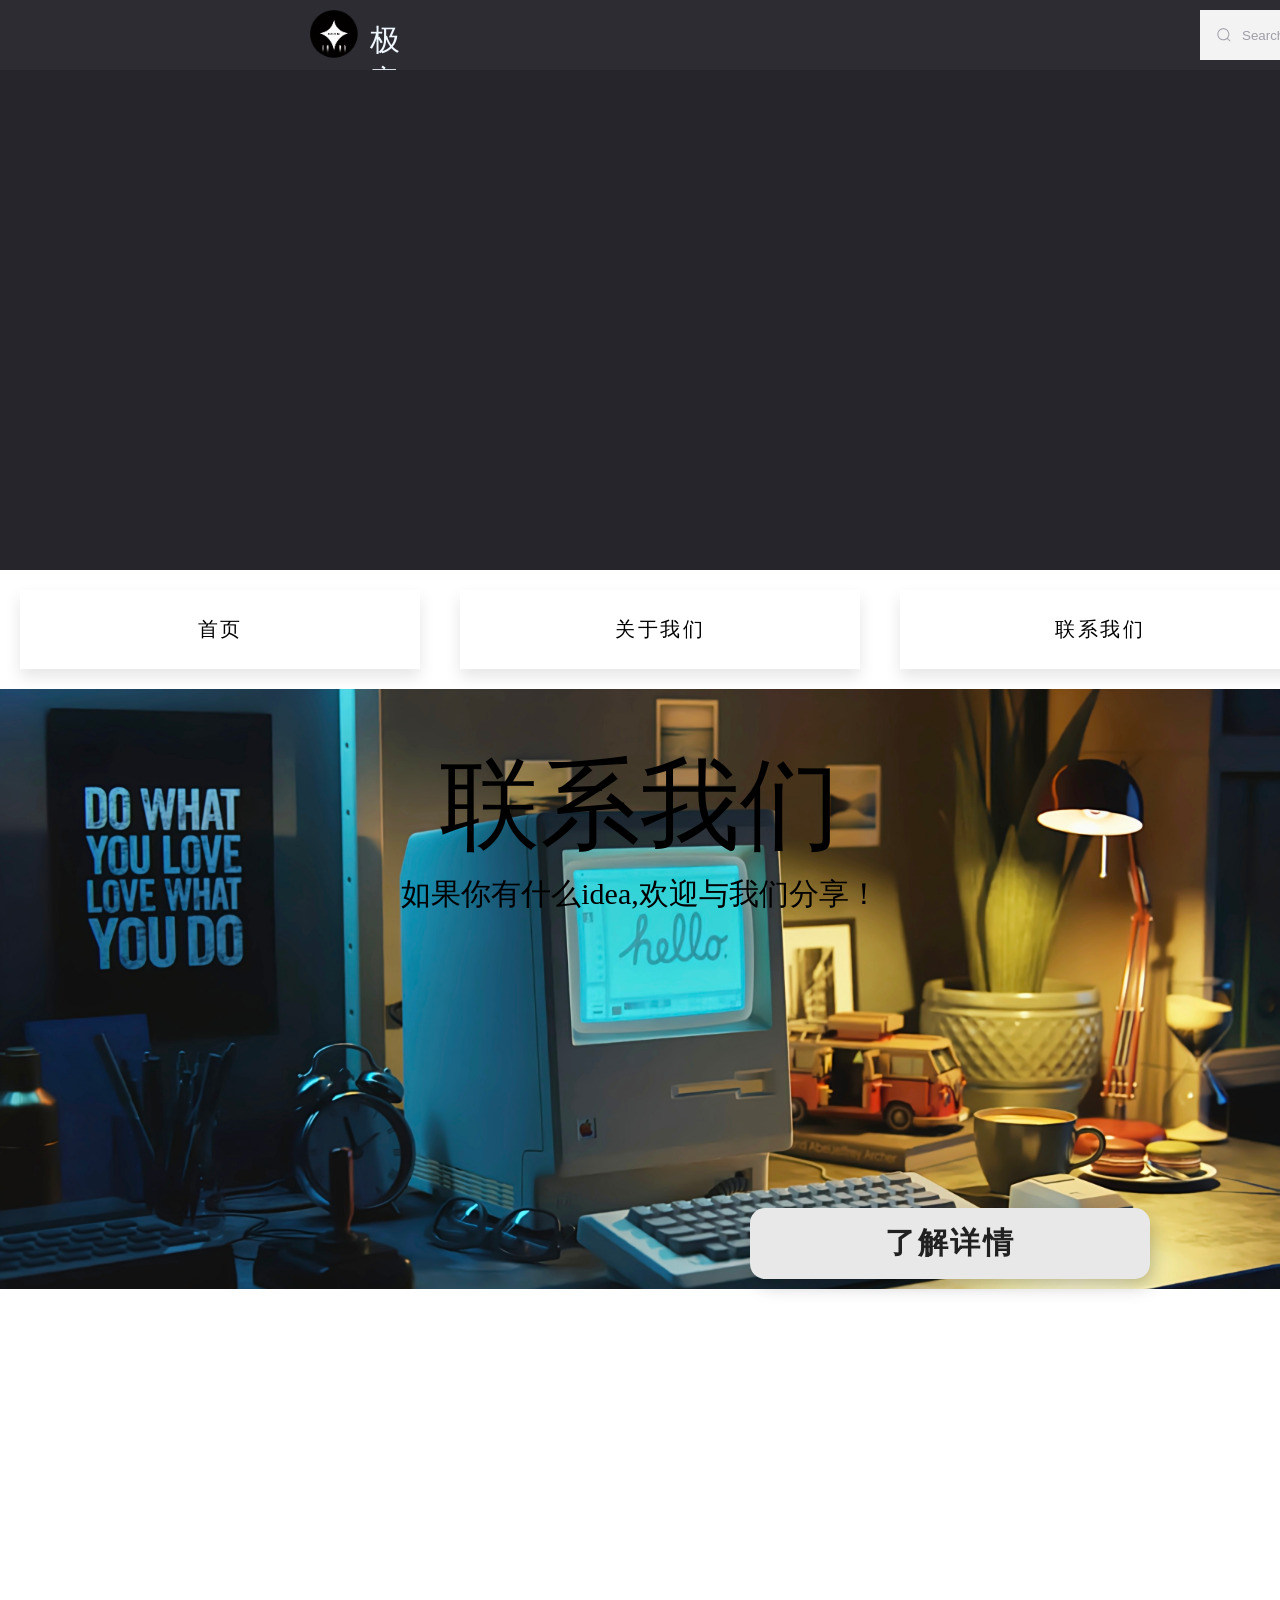
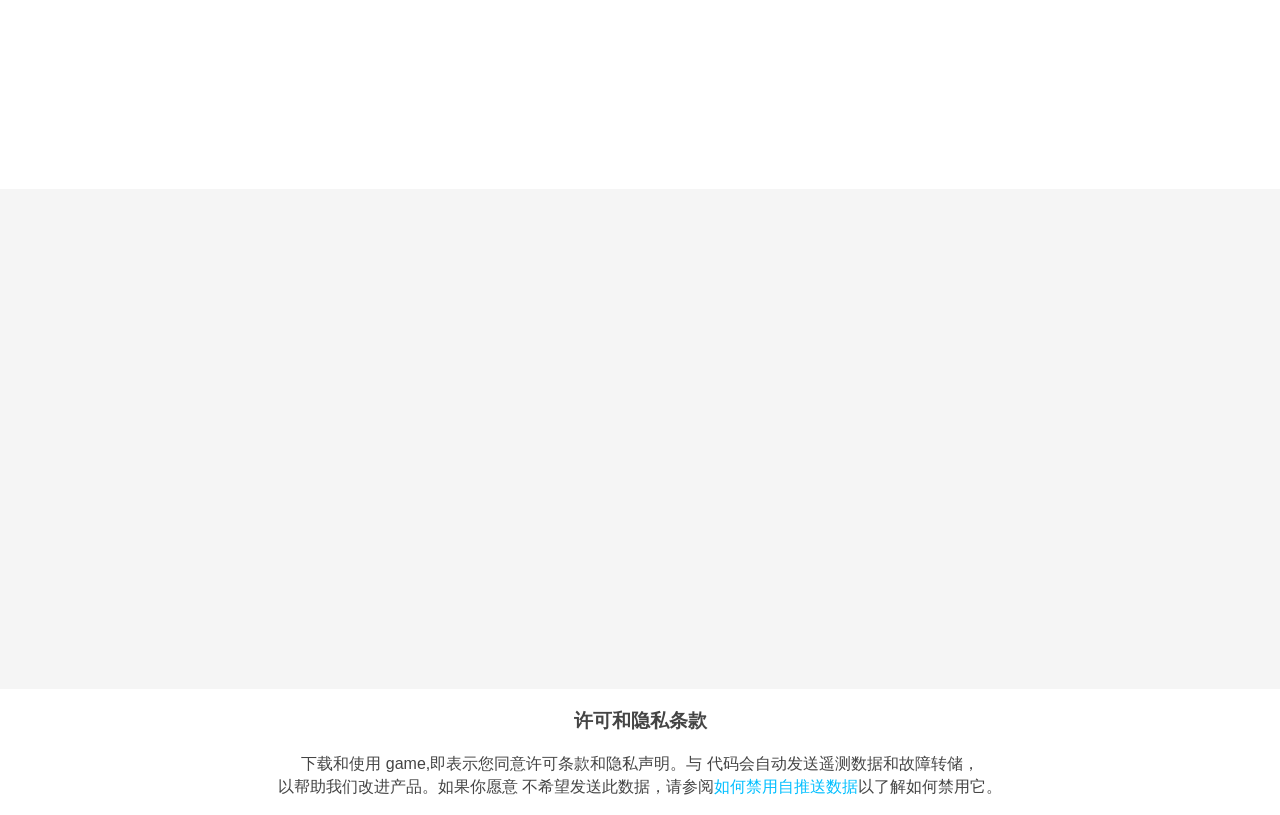
<file: web/html/index.html>
<!DOCTYPE html>
<html lang="zh-CN">
  <!--中文为主要语言-->
  <head>
    <meta charset="UTF-8" />
    <meta http-equiv="X-UA-Compatible" content="IE=edge" />
    <!--兼容老浏览器-->
    <meta name="viewport" content="width=device-width, initial-scale=1.0" />
    <title>Geek Studio</title>
    <!-- import the webpage's stylesheet -->
    <link rel="stylesheet" href="../css/style.css" />
    <!-- import icon -->
    <link rel="shortcut icon" href="LOGO.ico" type="image/x-icon" />
  </head>
  <body>
    <!--主页面-->
    <div class="flex">
      <!--顶部栏-->
      <div
        class="flex"
        style="height: 70px; background-color: #2c2c32; flex-direction: row"
      >
        <div class="flex">
          <img src="../pictures/LOGO2.1.png" alt="团队LOGO" class="imgLOGO" />
        </div>
        <div
          style="
            color: aliceblue;
            margin-top: 20px;
            font-size: 30px;
            font-family: 'Courier New', Courier, monospace;
          "
        >
          极客工作室
        </div>
        <!--搜索栏-->
        <div class="group" style="margin-left: 800px">
          <svg class="icon" aria-hidden="true" viewBox="0 0 24 24">
            <g>
              <path
                d="M21.53 20.47l-3.66-3.66C19.195 15.24 20 13.214 20 11c0-4.97-4.03-9-9-9s-9 4.03-9 9 4.03 9 9 9c2.215 0 4.24-.804 5.808-2.13l3.66 3.66c.147.146.34.22.53.22s.385-.073.53-.22c.295-.293.295-.767.002-1.06zM3.5 11c0-4.135 3.365-7.5 7.5-7.5s7.5 3.365 7.5 7.5-3.365 7.5-7.5 7.5-7.5-3.365-7.5-7.5z"
              ></path>
            </g>
          </svg>
          <input placeholder="Search" type="search" class="input" />
        </div>
      </div>
      <!--软件下载栏-->
      <div style="height: 500px; background-color: #25252b"></div>
      <!--导航栏-->
      <div class="flex" style="flex-direction: row; flex: 1">
        <div style="flex: 1; text-align: center" class="padding8">
          <button>
            <a href="web.html" style="color: black; text-decoration: none"
              >首页</a
            >
          </button>
        </div>
        <div style="flex: 1; text-align: center" class="padding8">
          <button>
            <a href="aboutus.html" style="color: black; text-decoration: none"
              >关于我们</a
            >
          </button>
        </div>
        <div style="flex: 1; text-align: center" class="padding8">
          <button>
            <a href="contactus.html" style="color: black; text-decoration: none"
              >联系我们</a
            >
          </button>
        </div>
        <div style="flex: 1; text-align: center" class="padding8">
          <button>
            <a href="Message boards.html" style="color: black; text-decoration: none"
              >留言板</a
            >
          </button>
        </div>
      </div>
      <!--主体部分-->
      <div style="flex: 1">
        <!--联系我们-->
        <div
          style="
            height: 500px;
            flex: 1;
            background-image: url(../pictures/like.jpg);
            background-size: cover;
            background-color: #f5f5f5;
            text-align: center;
            padding: 50px;
            position: relative;
          "
        >
          <div style="font-size: 100px">联系我们</div>
          <div style="font-size: 30px">如果你有什么idea,欢迎与我们分享！</div>
          <div style="position: absolute; bottom: 10px; left: 750px">
            <button class="button1" style="font-size: 30px">了解详情</button>
          </div>
        </div>
        <!--游戏说明-->
        <div style="height: 500px; flex: 1"></div>
        <!--游戏攻略-->
        <div style="height: 500px; flex: 1; background-color: #f5f5f5"></div>
      </div>
      <!--许可说明-->
      <div class="end">
        <h3>许可和隐私条款</h3>
        <p>
          下载和使用 game,即表示您同意许可条款和隐私声明。与
          代码会自动发送遥测数据和故障转储，
          <br />以帮助我们改进产品。如果你愿意 不希望发送此数据，请参阅<a
            href="end.html"
            style="color: deepskyblue; text-decoration: none"
            >如何禁用自推送数据</a
          >以了解如何禁用它。
        </p>
      </div>
    </div>
  </body>
</html>
</file>
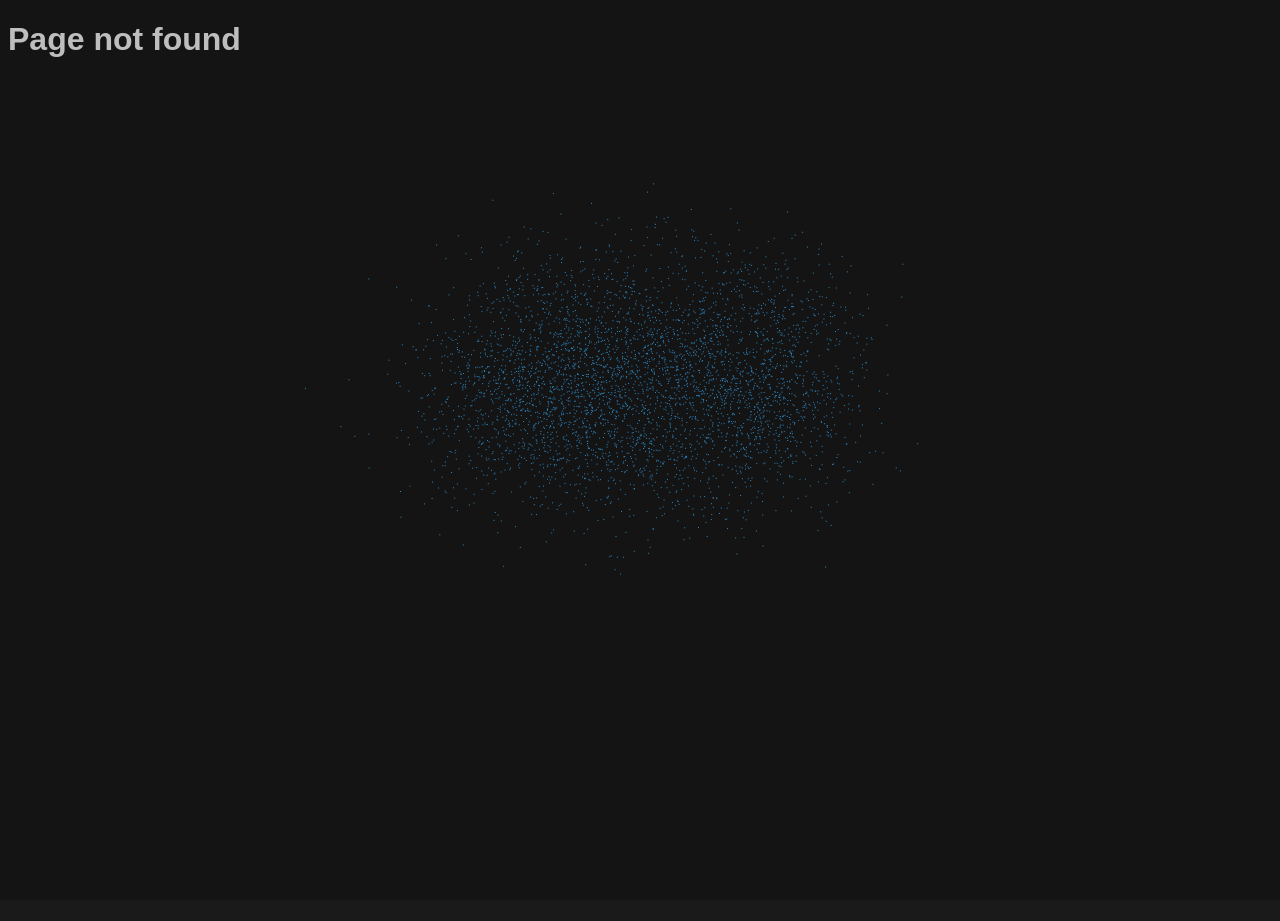
<file: web/html/end.html>
<!DOCTYPE html>
<html lang="zh-CN">
  <head>
    <meta charset="utf-8" />
    <meta http-equiv="X-UA-Compatible" content="IE=edge" />
    <meta name="viewport" content="width=device-width, initial-scale=1" />

    <title>禁用自推送数据</title>
    <!-- import the webpage's stylesheet -->
    <link rel="stylesheet" href="../css/end.css" />

    <!-- import the webpage's javascript file -->
    <script src="../javascript/end.js" defer></script>
    <!-- import icon -->
    <link rel="shortcut icon" href="LOGO.ico" type="image/x-icon" />
  </head>
  <body>
    <router></router>
    <h1>Page not found</h1>
    <canvas class="canvas"></canvas>
  </body>
</html>
</file>
<file: web/css/style.css>
.flex {
  display: flex;
  flex-direction: column;
}
body {
  margin: 0;
}
.padding8 {
  padding: 20px;
}
button {
  padding: 1.3em 3em;
  font-size: 20px;
  text-transform: uppercase;
  letter-spacing: 2.5px;
  font-weight: 500;
  color: #000;
  background-color: #fff;
  border: none;

  box-shadow: 0px 8px 15px rgba(0, 0, 0, 0.1);
  transition: all 0.3s ease 0s;
  cursor: pointer;
  outline: none;
  width: 400px;
}

button:hover {
  background-color: #23c483;
  box-shadow: 0px 15px 20px rgba(46, 229, 157, 0.4);
  color: #fff;
  transform: translateY(-7px);
}

button:active {
  transform: translateY(-1px);
}
.imgLOGO {
  width: 50px;
  height: 50px;
  padding: 10px;
  margin-left: 300px;
}
.end {
  -webkit-text-size-adjust: 100%;
  -webkit-tap-highlight-color: rgba(0, 0, 0, 0);
  line-height: 1.42857143;
  font-weight: 400;
  color: #444;
  text-rendering: optimizeLegibility;
  font-size: 16px;
  box-sizing: border-box;
  font-family: "Segoe UI", "Helvetica Neue", "Helvetica", Arial, sans-serif;
  text-align: center;
}

.group {
  display: -webkit-box;
  display: -ms-flexbox;
  display: flex;
  line-height: 28px;
  -webkit-box-align: center;
  -ms-flex-align: center;
  align-items: center;
  position: relative;
  max-width: 190px;
}

.input {
  width: 300px;
  height: 50px;
  line-height: 28px;
  padding: 0 1rem;
  padding-left: 2.5rem;
  border: 2px solid transparent;

  outline: none;
  background-color: #f3f3f4;
  color: #0d0c22;
  -webkit-transition: 0.3s ease;
  transition: 0.3s ease;
}

.input::-webkit-input-placeholder {
  color: #9e9ea7;
}

.input::-moz-placeholder {
  color: #9e9ea7;
}

.input:-ms-input-placeholder {
  color: #9e9ea7;
}

.input::-ms-input-placeholder {
  color: #9e9ea7;
}

.input::placeholder {
  color: #9e9ea7;
}

.input:focus,
input:hover {
  outline: none;
  border-color: rgba(234, 76, 137, 0.4);
  background-color: #fff;
  -webkit-box-shadow: 0 0 0 4px rgb(234 76 137 / 10%);
  box-shadow: 0 0 0 4px rgb(234 76 137 / 10%);
}

.icon {
  position: absolute;
  left: 1rem;
  fill: #9e9ea7;
  width: 1rem;
  height: 1rem;
}
.img{
  width: 100%;
  height: 100%;
}
.button1 {
 padding: 15px 25px;
 border: unset;
 border-radius: 15px;
 color: #212121;
 z-index: 1;
 background: #e8e8e8;
 position: relative;
 font-weight: 1000;
 font-size: 17px;
 -webkit-box-shadow: 4px 8px 19px -3px rgba(0,0,0,0.27);
 box-shadow: 4px 8px 19px -3px rgba(0,0,0,0.27);
 transition: all 250ms;
 overflow: hidden;
}

.button1::before {
 content: "";
 position: absolute;
 top: 0;
 left: 0;
 height: 100%;
 width: 0;
 border-radius: 15px;
 background-color: #212121;
 z-index: -1;
 -webkit-box-shadow: 4px 8px 19px -3px rgba(0,0,0,0.27);
 box-shadow: 4px 8px 19px -3px rgba(0,0,0,0.27);
 transition: all 250ms
}

.button1:hover {
 color: #e8e8e8;
}

.button1:hover::before {
 width: 100%;
}
</file>
<file: web/css/end.css>
* {
  box-sizing: border-box;
}

html,
body {
  height: 100%;
}

body {
  background-color: #1a1a1a;
  font-family: "Lato", sans-serif;
  font-weight: 300;
  width: 100%;
  color: #eeeeee;
}

a {
  color: inherit;
  text-decoration: inherit;
}

canvas {
  position: absolute;
  top: 0;
  left: 0;
}

.twitter {
  position: absolute;
  left: 10px;
  bottom: 10px;
  text-align: left;
  text-transform: uppercase;
}

.src {
  position: absolute;
  right: 10px;
  bottom: 10px;
  text-align: right;
  text-transform: uppercase;
}
</file>
